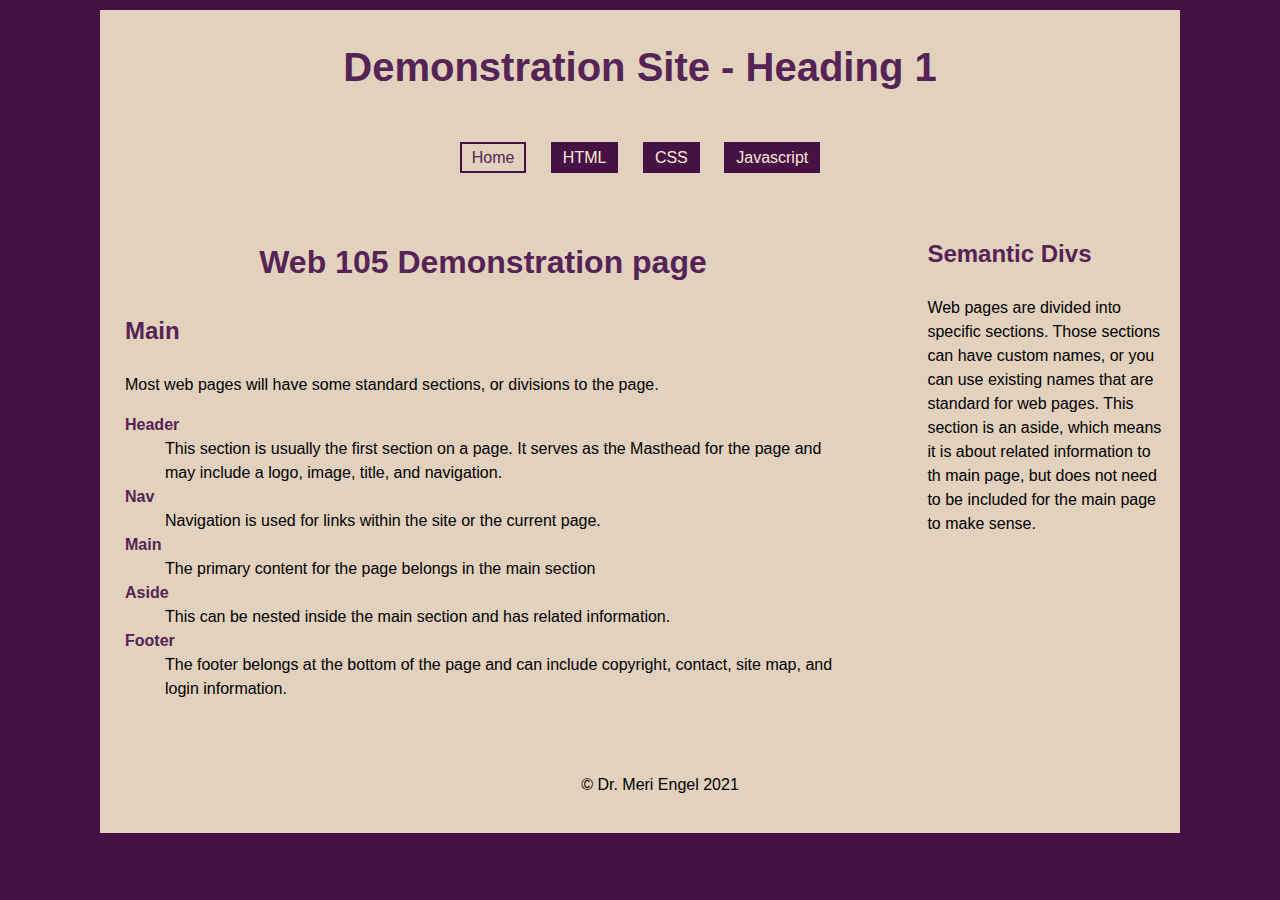
<file: demo-site/index.html>
<!DOCTYPE html>
<html lang="en">

<head>
    <meta charset="UTF-8">
    <meta name="viewport" content="width=device-width, initial-scale=1.0">
    <title>Home Page - Sample</title>
    <link rel="stylesheet" href="css/styles.css">
</head>

<body>
    <div class="container">
        <header>
            <h1>Demonstration Site - Heading 1</h1>
            <nav>
                <a href="index.html" id="current">Home</a>
                <a href="pages/html.html">HTML</a>
                <a href="pages/css.html">CSS</a>
                <a href="pages/javascript.html">Javascript</a>
            </nav>
        </header>
        <aside id="front-aside">
            <h3>Semantic Divs</h3>
            <p>Web pages are divided into specific sections. Those sections can have custom names, or you can use
                existing names that
                are standard for web pages. This section is an aside, which means it is about related information to
                th
                main page, but
                does not need to be included for the main page to make sense.
            </p>
        </aside>
        <main id="front-main">
            <h2>Web 105 Demonstration page</h2>

            <h3>Main</h3>
            <p>Most web pages will have some standard sections, or divisions to the page.</p>
            <dl>
                <dt>Header</dt>
                <dd>This section is usually the first section on a page. It serves as the
                    Masthead for the page and may include a logo, image, title, and navigation.
                </dd>
                <dt>Nav</dt>
                <dd>Navigation is used for links within the site or the current page.</dd>
                <dt>Main</dt>
                <dd>The primary content for the page belongs in the main section</dd>
                <dt>Aside</dt>
                <dd>This can be nested inside the main section and has related information.</dd>
                <dt>Footer</dt>
                <dd>The footer belongs at the bottom of the page and can include copyright, contact, site map, and
                    login information.
                </dd>
            </dl>
        </main>

        <footer>
            <p>&copy; Dr. Meri Engel 2021</p>
        </footer>
    </div>
</body>

</html>
</file>
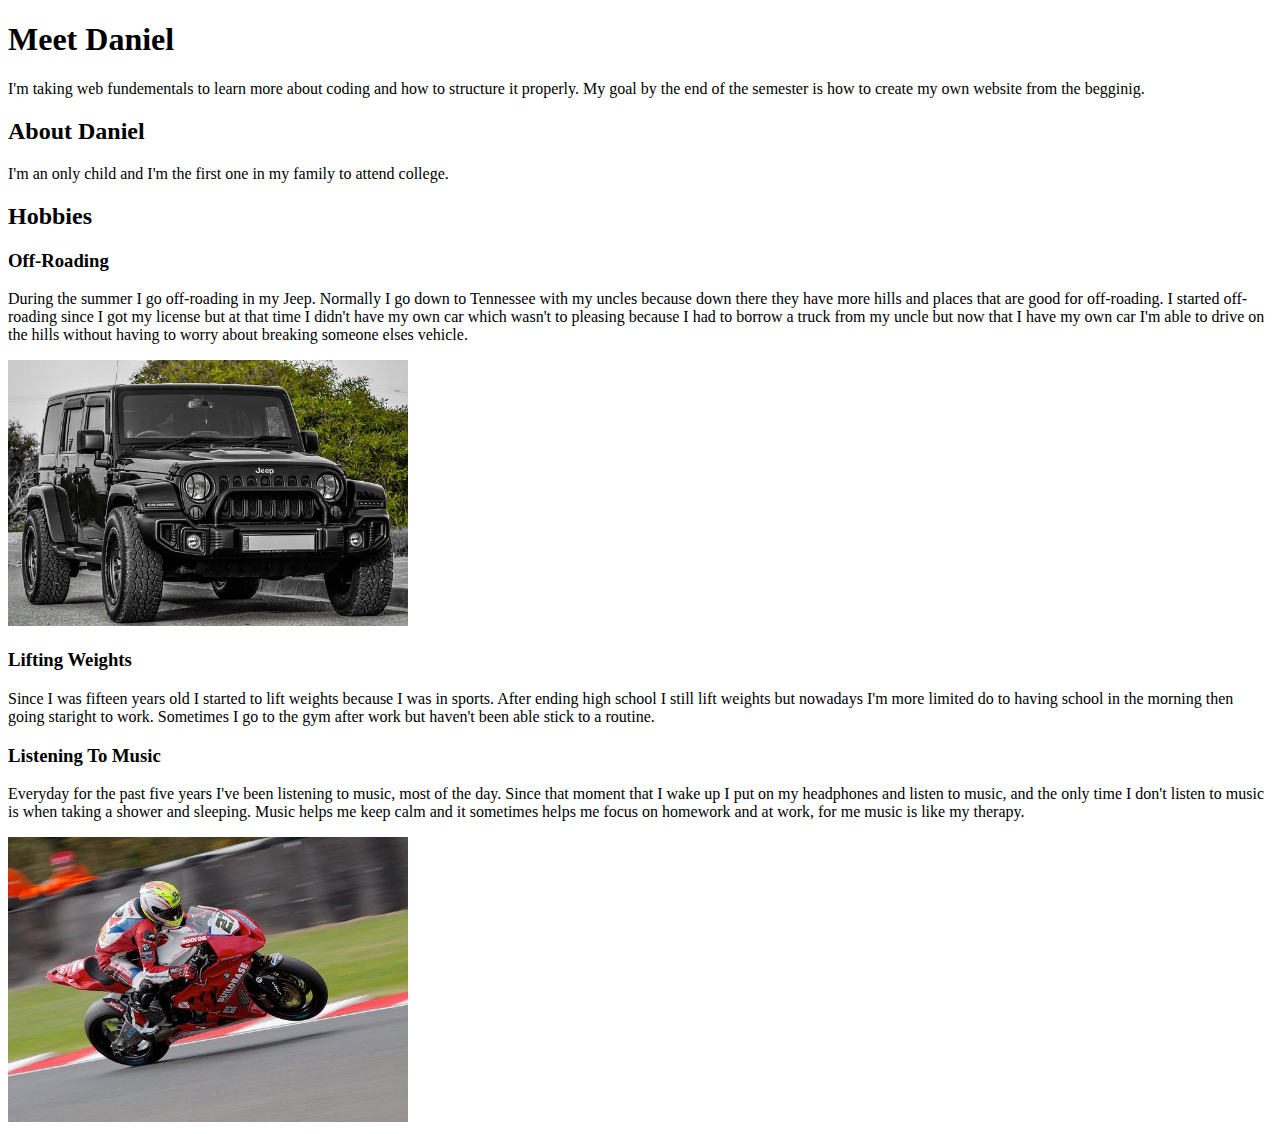
<file: intro/index.html>
<!DOCTYPE html>
<html lang="en">
<head>
    <meta charset="UTF-8">
    <meta http-equiv="X-UA-Compatible" content="IE=edge">
    <meta name="viewport" content="width=device-width, initial-scale=1.0">
    <title>Daniel's WEB 105</title>
</head>
<body>
    <h1>Meet Daniel</h1>
    <p>I'm taking web fundementals to learn more about coding and how to structure it properly. My goal by the end of the semester is how to create my own website from the begginig.</p>
    <h2>About Daniel</h2>
    <p>I'm an only child and I'm the first one in my family to attend college. </p>
    <h2>Hobbies</h2>
    <h3>Off-Roading</h3>
    <p>During the summer I go off-roading in my Jeep. Normally I go down to Tennessee with my uncles because down there they have more hills and places that are good for off-roading. I started off-roading since I got my license but at that time I didn't have my own car which wasn't to pleasing because I had to borrow a truck from my uncle but now that I have my own car I'm able to drive on the hills without having to worry about breaking someone elses vehicle.</p>
    <img src="images/jeep-wrangler.jpg" alt="Jeep Wrangler" width="400">
    <h3>Lifting Weights</h3>
    <p>Since I was fifteen years old I started to lift weights because I was in sports. After ending high school I still lift weights but nowadays I'm more limited do to having school in the morning then going staright to work. Sometimes I go to the gym after work but haven't been able stick to a routine. </p>
    <h3>Listening To Music</h3>
    <p>Everyday for the past five years I've been listening to music, most of the day. Since that moment that I wake up I put on my headphones and listen to music, and the only time I don't listen to music is when taking a shower and sleeping. Music helps me keep calm and it sometimes helps me focus on homework and at work, for me music is like my therapy.</p>
    <img src="images/motorcycle.jpg" alt="Motorcycle" width="400">


</body>
</html>
</file>
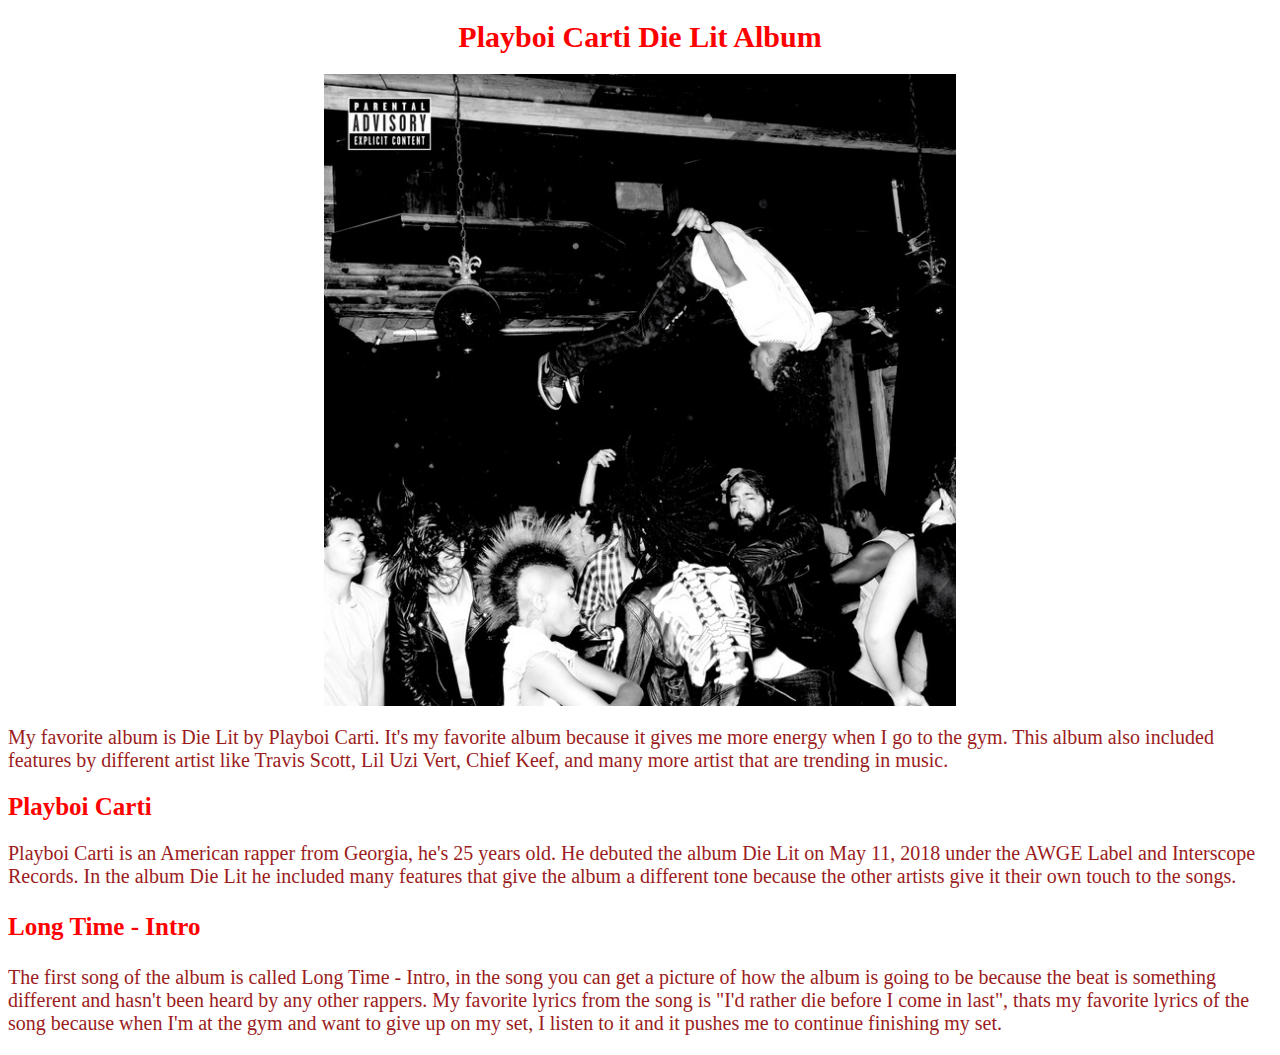
<file: review/index.html>
<!DOCTYPE html>
<html lang="en">
<head>
    <meta charset="UTF-8">
    <meta name="viewport" content="width=device-width, initial-scale=1.0">
    <title>Review</title>
    <link rel="stylesheet" href="css/styles.css">
</head>
<body>
    <!--Add a H1 tag with the title of the book, game, or movie you intend to review -->
    <h1>Playboi Carti Die Lit Album</h1>
    <!--Add an image-->
    <img src="images/playboi-carti-die-lit-album.jpg"  
    alt="Playboi Carit Die Lit Album">
    <!--Add a paragraph describing what you are going to review. This should be 2-3 sentences -->
    <p>My favorite album is Die Lit by Playboi Carti. It's my favorite album because it gives me more energy when I go to the gym. This album also included features by different artist like Travis Scott, Lil Uzi Vert, Chief Keef, and many more artist that are trending in music. </p>
    <!--Add a H2 tag describing characters, game play, or some specific part of your review-->
    <h2><b>Playboi Carti</b></h2>
    <!--Add a paragraph about whatever your H2 tag was-->
    <p>Playboi Carti is an American rapper from Georgia, he's 25 years old. He debuted the album Die Lit on May 11, 2018 under the AWGE Label and Interscope Records. In the album Die Lit he included many features that give the album a different tone because the other artists give it their own touch to the songs.</p>

    <!--Add an H3 tag about a scene or character, include a quote in the paragraph-->
    <h3>Long Time - Intro</h3>
    <p>The first song of the album is called Long Time - Intro, in the song you can get a picture of how the album is going to be because the beat is something different and hasn't been heard by any other rappers. My favorite lyrics from the song is "I'd rather die before I come in last", thats my favorite lyrics of the song because when I'm at the gym and want to give up on my set, I listen to it and it pushes me to continue finishing my set.
    </p>
    
    <!--In the code above add at leas two of the following:
    
    <b> Bold Text </b>
    <strong> Important Text </strong>
    <em> emphasized text </em>
    <mark> marked text </mark>
    <small> smaller text</small>
    <del>Deleted text</del>
    <ins>Inserted text</ins>
    <sub>Subscript text</sub>
    <sup>Superscript text</sup>
    
    
    -->

    
</body>
</html>
</file>
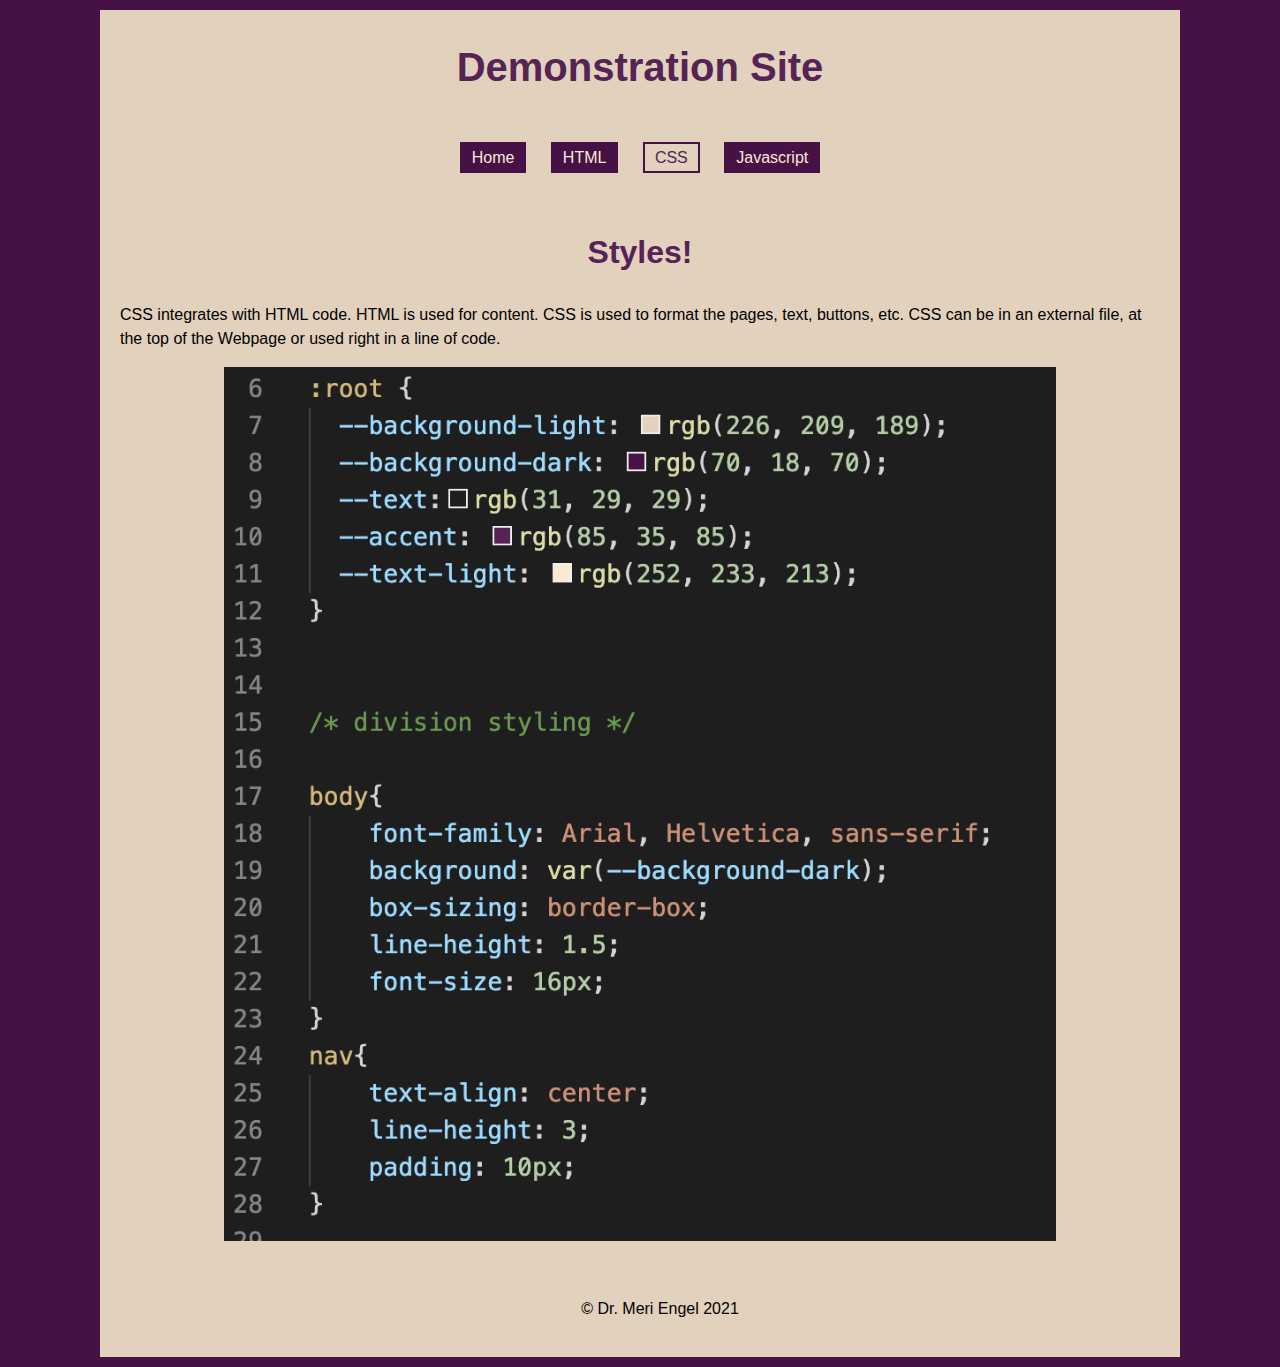
<file: demo-site/pages/css.html>
<!DOCTYPE html>
<html lang="en">

<head>
    <meta charset="UTF-8">
    <meta name="viewport" content="width=device-width, initial-scale=1.0">
    <title>Home Page - Sample</title>
    <link rel="stylesheet" href="../css/styles.css">
</head>

<body>
    <div class="container">
        <header>
            <h1>Demonstration Site</h1>
            <nav>
                <a href="../index.html">Home</a>
                <a href="html.html">HTML</a>
                <a href="css.html" id="current">CSS</a>
                <a href="javascript.html">Javascript</a>
            </nav>
        </header>
        <main>
            <h2>Styles!</h2>
            <p>CSS integrates with HTML code. HTML is used for content. CSS is used to format the
                pages, text, buttons, etc. CSS can be in an external file, at the top of the Webpage 
                or used right in a line of code.
            </p>
            <img src="../images/css.png" alt="Cascading Styles" id="style">
            
        </main>
    
        <footer>
            <p>&copy; Dr. Meri Engel 2021</p>
        </footer>
    </div>
</body>

</html>
</file>
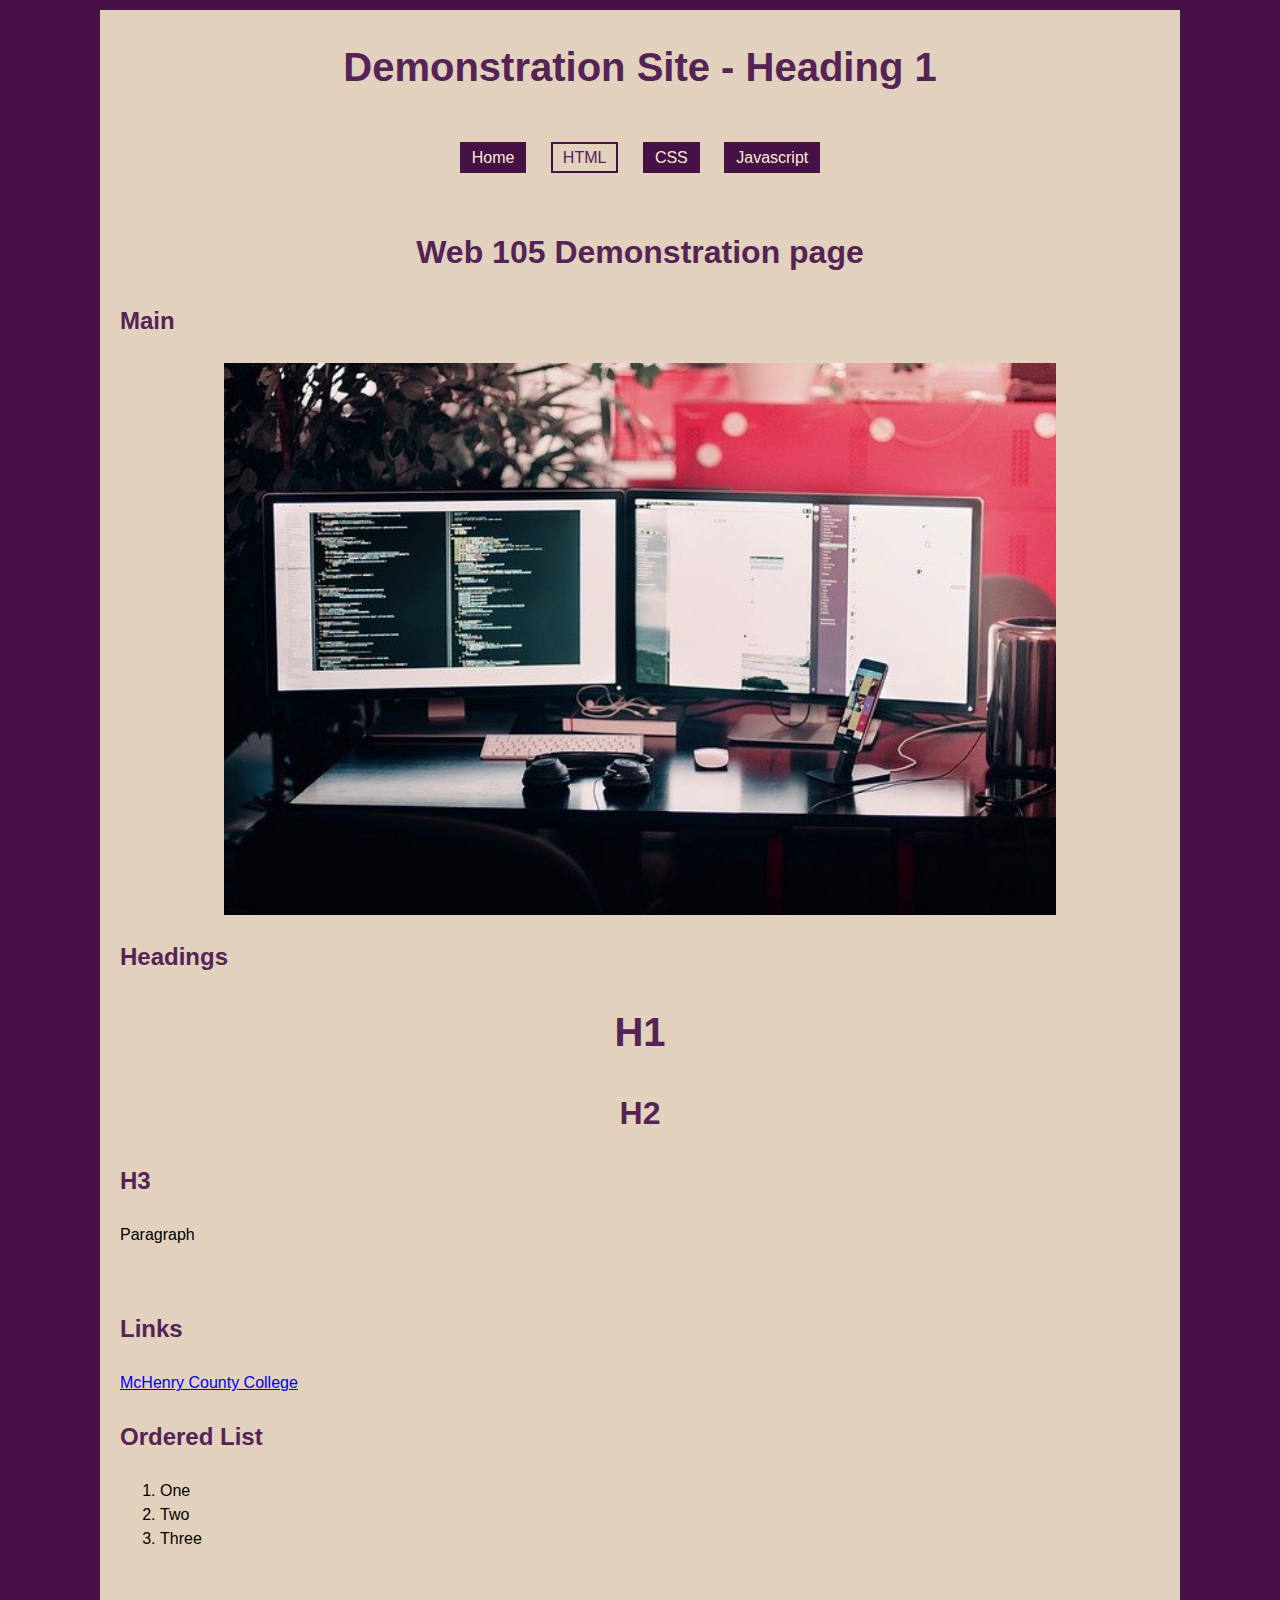
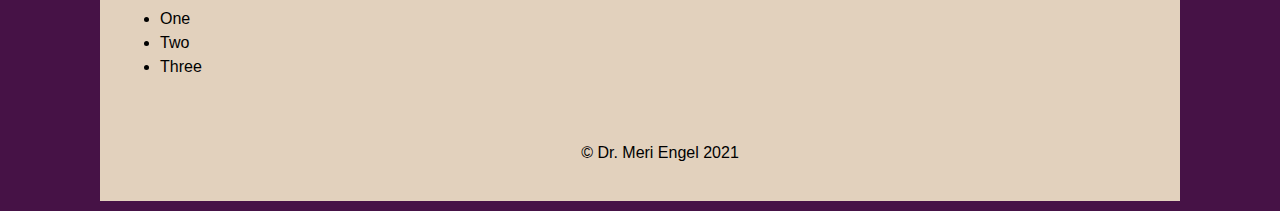
<file: demo-site/pages/html.html>
<!DOCTYPE html>
<html lang="en">

<head>
    <meta charset="UTF-8">
    <meta name="viewport" content="width=device-width, initial-scale=1.0">
    <title>Home Page - Sample</title>
    <link rel="stylesheet" href="../css/styles.css">
</head>

<body>
    <div class="container">
        <header>
            <h1>Demonstration Site - Heading 1</h1>
            <nav>
                <a href="../index.html">Home</a>
                <a href="html.html" id="current">HTML</a>
                <a href="css.html">CSS</a>
                <a href="javascript.html">Javascript</a>
            </nav>
        </header>
        <main>
            <h2>Web 105 Demonstration page</h2>
            <h3>Main</h3>
            <img src="../images/computer.jpg" alt="">
            <h3>Headings</h3>
            <h1>H1</h1>
            <h2>H2</h2>
            <h3>H3</h3>
            <p>Paragraph</p>
            <p>&nbsp;</p>
            <h3>Links</h3>
            <p><a href="www.mchenry.edu">McHenry County College</a></p>
            <h3>Ordered List</h3>
            <ol>
                <li>One</li>
                <li>Two</li>
                <li>Three</li>
            </ol>
            <p>&nbsp;</p>
            <ul>
                <li>One</li>
                <li>Two</li>
                <li>Three</li>
            </ul>
        </main>
        <footer>
            <p>&copy; Dr. Meri Engel 2021</p>
        </footer>
    </div>
</body>

</html>
</file>
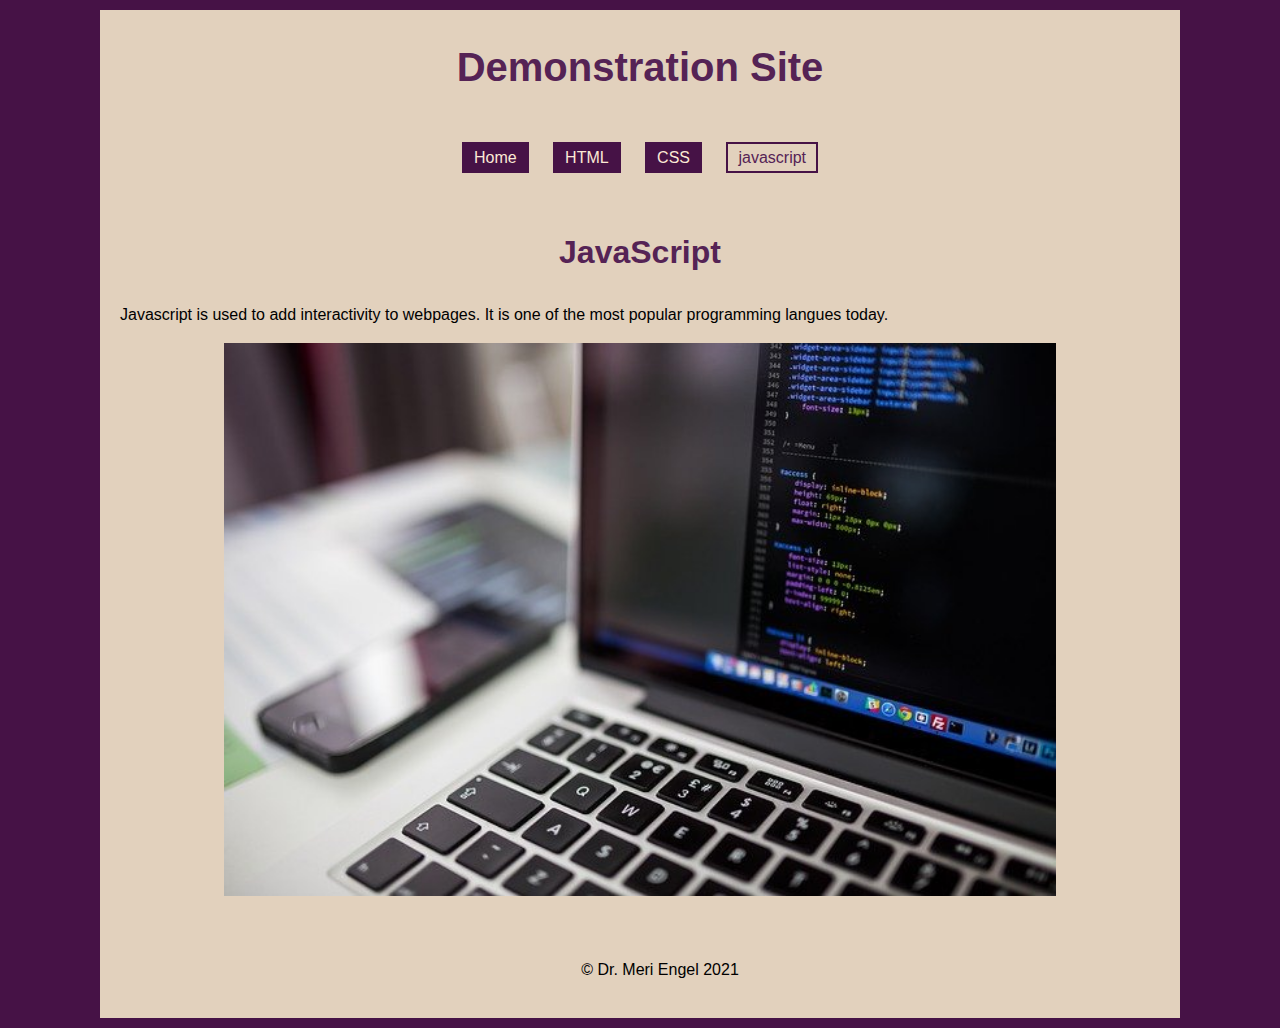
<file: demo-site/pages/javascript.html>
<!DOCTYPE html>
<html lang="en">

<head>
    <meta charset="UTF-8">
    <meta name="viewport" content="width=device-width, initial-scale=1.0">
    <title>Home Page - Sample</title>
    <link rel="stylesheet" href="../css/styles.css">
</head>

<body>
    <div class="container">
        <header>
            <h1>Demonstration Site</h1>
            <nav>
                <a href="../index.html">Home</a>
                <a href="html.html">HTML</a>
                <a href="css.html">CSS</a>
                <a href="Javascript.html" id="current">javascript</a>
            </nav>
        </header>
        <main>
            <h2>JavaScript</h2>

            <p>Javascript is used to add interactivity to webpages.
                It is one of the most popular programming langues today.</p>
            <p><img src="../images/code.jpg" alt="Computer Code"></p>
        </main>


        <footer>
            <p>&copy; Dr. Meri Engel 2021</p>
        </footer>
    </div>
</body>

</html>
</file>
<file: demo-site/css/styles.css>
/* This is a CSS comment*/

/* Variables should be grouped together at the top of the page */
/* Read more about variables here: https://www.w3schools.com/css/css3_variables.asp */

:root {
  --background-light: rgb(226, 209, 189);
  --background-dark: rgb(70, 18, 70);
  --text:rgb(31, 29, 29);
  --accent: rgb(85, 35, 85);
  --text-light: rgb(252, 233, 213);  
}


/* division styling */

body{
    font-family: Arial, Helvetica, sans-serif;
    background: var(--background-dark);
    box-sizing: border-box;
    line-height: 1.5;
    font-size: 16px;
}
nav{
    text-align: center;
    line-height: 3;
    padding: 10px;
}
.style{
    width:30%;
    display: block;
    float: right;
    margin-left: 15px;
}

.container{
    max-width: 1080px;
    width: 90%;
    margin: 10px auto;
    overflow: auto;
    background: var(--background-light);
}
#front-main{
    float: left;
    width: 70%;
    margin: 10px 15px 10px 5px;;
}
#front-aside{
    clear: both;
    float: right;
    width: 22%;
    margin: 10px 5px;
    padding: 10px;
}

main{
    padding: 10px 20px;
    box-sizing: border-box;
}

footer{
    clear: both;
    text-align: center;
    padding: 20px;
    width: 100%;
    margin: 0;
}
/* button styling */

nav a{
    background: var(--background-dark);
    border: 2px solid var(--background-dark);
    text-decoration: none;
    padding: 5px 10px;
    margin: 5px 10px;
    color: var(--text-light);
}

nav a:hover, #current{
    background: var(--background-light);
    color: var(--accent);
}

/* text styling */

h1{
    font-size: 2.5em;
    text-align: center;
    font-weight: bold;
    color:var(--accent);
}

h2{
    font-size: 2em;
    text-align: center;
    font-weight: bold;
    color:var(--accent);
}

h3{
    font-size: 1.5em;
    text-align: left;
    font-weight: bold;
    color:var(--accent);
}

dt{
    font-weight: bold;
    color: var(--accent);
}


/* images */
img{
    /* this code centers the image */
    width: 80%;
    display: block;
    margin: 10px auto;
}
</file>
<file: review/css/styles.css>
/* Set colors for the page */
body{
    background-color: white;
    color: rgb(15, 15, 15); /* this is the font color*/
}

/* create styles for the h1 tag */
h1{
    color: Red;
    font-family: serif;
    font-size: 30px;
    text-align: center;
}
/* Sample - pick your own colors and settings. Make sure to include the ; at the end of the line

h1{
    color: Red;
    font-family: serif;
    font-size: larger;
    text-align: center;
}

/* create styles for the h2 tag */
h2{
    color: Red;
    font-family: serif;
    font-size: 25px;
    text-align: left;
}

/* create styles for the h3 tag */
h3{
    color: Red;
    font-family: serif;
    font-size: 25px;
    text-align: left;
}

/* create styles for the p tag */
p{
    color: rgb(155, 28, 28);
    font-family: serif;
    font-size: 20px;
    text-align: left;
}
img{
    width: 50%;
    display: block;
    margin: 10px auto; 
    /* this set of 3 commands centers. 10px is spacing top and bottom, auto is left and right*/
}
</file>
